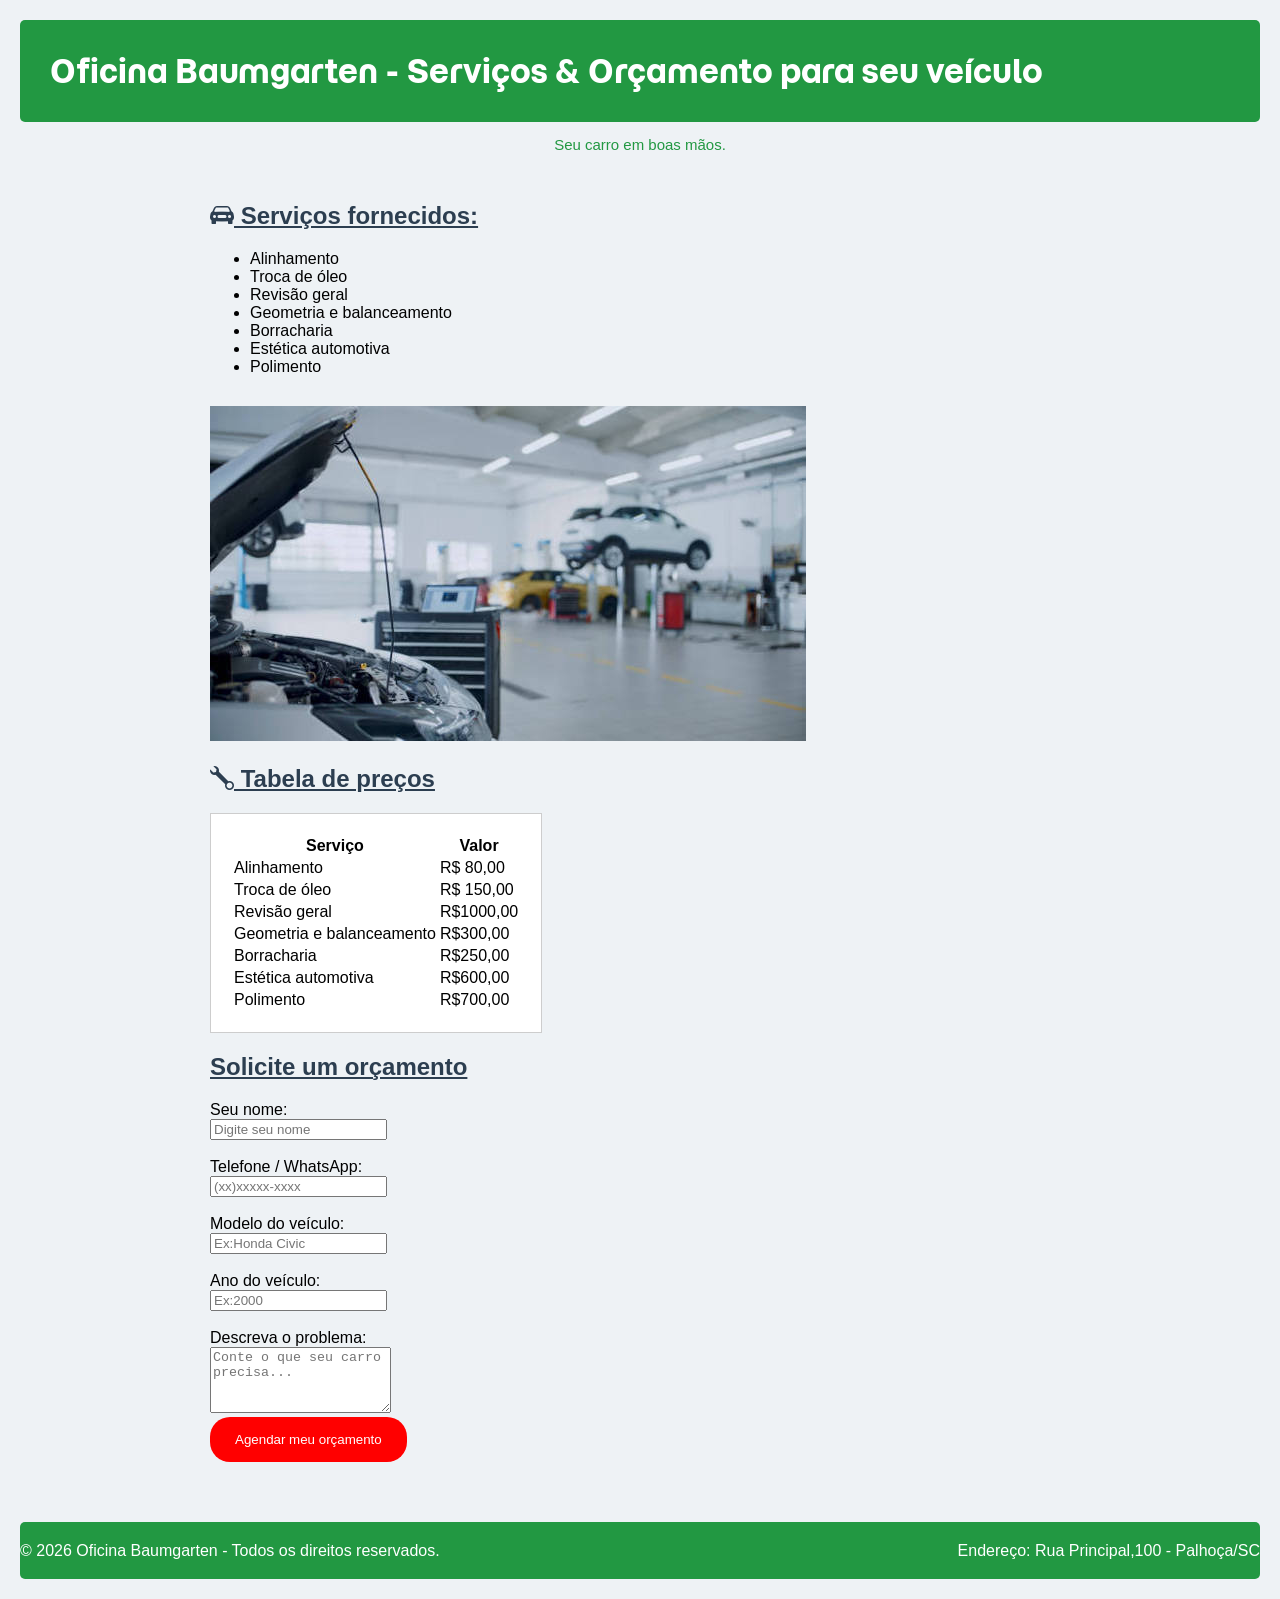
<file: AULA1/index.html>
<!DOCTYPE html>
<html lang="pt-br">
<head>
    <meta charset="UTF-8">
    <meta name="viewport" content="width=device-width, initial-scale=1.0">
    <title>Oficina mecânica em Palhoça/SC</title>
    <meta name="description" content="Web site da Oficina mecânica Baumgarten, localizada na cidade de Palhoça/SC, com intuito de conhecer os serviços e agendar orçamentos.">
    <link rel="preconnect" href="https://fonts.googleapis.com">
    <link rel="preconnect" href="https://fonts.gstatic.com" crossorigin>
    <link href="https://fonts.googleapis.com/css2?family=DM+Serif+Display:ital@0;1&family=Momo+Trust+Display&display=swap" rel="stylesheet">
    <link rel="stylesheet" href="https://cdn.jsdelivr.net/npm/bootstrap-icons@1.11.3/font/bootstrap-icons.min.css">
    <link rel="stylesheet" href="style.css">
</head>
<body>
    
    <header>
        <h1 id="titulo-oficina">Oficina Baumgarten - Serviços & Orçamento para seu veículo</h1>
        <p class="destaque">Seu carro em boas mãos.</p>
    </header>
    
    <main>
        <section>
            <h2><i class="bi bi-car-front-fill"></i> Serviços fornecidos: </h2>
            <ul>
                <li>Alinhamento</li>
                <li>Troca de óleo</li>
                <li>Revisão geral</li>
                <li>Geometria e balanceamento</li>
                <li>Borracharia</li>
                <li>Estética automotiva</li>
                <li>Polimento</li>
            </ul>
            <img src="bancoDeImagens/oficina.jpg" alt="imagem de um galpão com três veículos em manutenção, um suspenso na hidraulica ao fundo e um mais próximo o qual aparece só a frente com o capô aberto, ambiente claro e bem iluminado." loading="lazy">
        </section>

        <section id="secao-tabela">
            <h2><i class="bi bi-wrench"></i> Tabela de preços</h2>
            <table class="cartao-servico">
                <tr>
                    <th>Serviço</th>
                    <th>Valor</th>
                </tr>
                <tr>
                    <td>Alinhamento</td>
                    <td>R$ 80,00</td>
                </tr>
                <tr>
                    <td>Troca de óleo</td>
                    <td>R$ 150,00</td>
                </tr>
                <tr>
                    <td>Revisão geral</td>
                    <td>R$1000,00</td>
                </tr>
                <tr>
                    <td>Geometria e balanceamento</td>
                    <td>R$300,00</td>
                </tr>
                <tr>
                    <td>Borracharia</td>
                    <td>R$250,00</td>
                </tr>
                <tr>
                    <td>Estética automotiva</td>
                    <td>R$600,00</td>
                </tr>
                <tr>
                    <td>Polimento</td>
                    <td>R$700,00</td>
                </tr>
            </table>
        </section>


        <section>
            <h2>Solicite um orçamento</h2>
            
            <form action="">
                <label for="input-nome">Seu nome:</label><br>
                <input id="input-nome" type="text" placeholder="Digite seu nome"><br><br>
                <label for="input-telefone">Telefone / WhatsApp:</label><br>
                <input id="input-telefone" type="tel" placeholder="(xx)xxxxx-xxxx"><br><br>
                <label for="input-modelo">Modelo do veículo:</label><br>
                <input id="input-modelo" type="text" placeholder="Ex:Honda Civic"><br><br>
                <label for="input-ano">Ano do veículo:</label><br>
                <input id="input-ano" type="number" placeholder="Ex:2000"><br><br>
                <label for="input-text">Descreva o problema:</label><br>
                <textarea id="input-text" rows="4" placeholder="Conte o que seu carro precisa..."></textarea>
            </form>


                <button id="botao-agendar" class="botao-orcamento">Agendar meu orçamento</button>
           
                <p id="mensagemBotao"></p>
        </section>
    </main>

    <footer class="container-flex">
        <p>© 2026 Oficina Baumgarten - Todos os direitos reservados.</p>
        <p>Endereço: Rua Principal,100 - Palhoça/SC</p>
    </footer>

    <script src="script.js"></script>
</body>
</html>
</file>
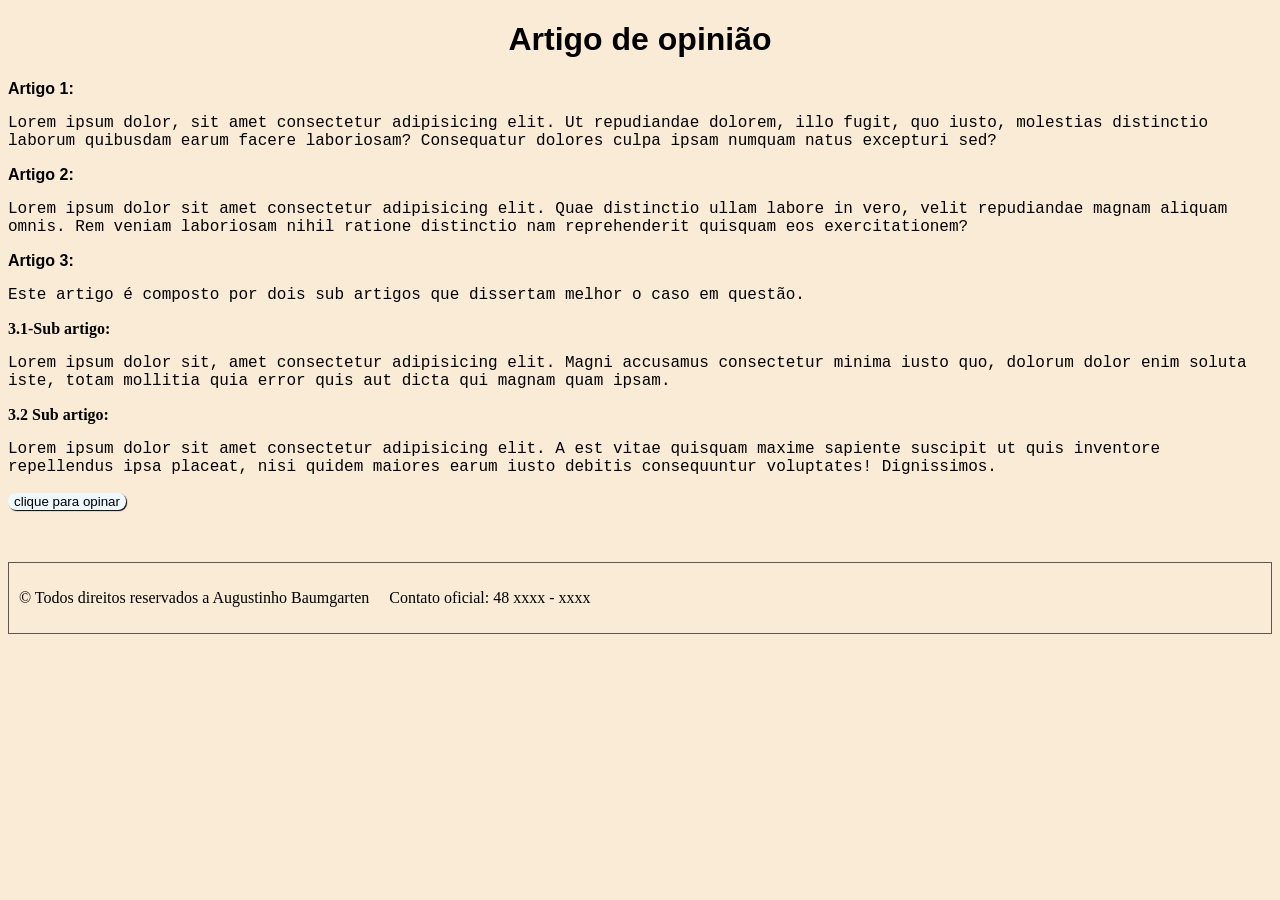
<file: AULA1/teste.html>
<!DOCTYPE html>
<html lang="pt-br">
<head>
    <meta charset="UTF-8">
    <meta name="viewport" content="width=device-width, initial-scale=1.0">
    <title>Site para testes</title>
    <link rel="stylesheet" href="teste.css">
</head>
<body>
    <header>
        <h1>Artigo de opinião</h1>
    </header>
    <main>
        <section>
        <h2>Artigo 1:</h2>
        <p class="paragrafo">Lorem ipsum dolor, sit amet consectetur adipisicing elit. Ut repudiandae dolorem, illo fugit, quo iusto, molestias distinctio laborum quibusdam earum facere laboriosam? Consequatur dolores culpa ipsam numquam natus excepturi sed?</p>
        <h2>Artigo 2:</h2>
        <p class="paragrafo">Lorem ipsum dolor sit amet consectetur adipisicing elit. Quae distinctio ullam labore in vero, velit repudiandae magnam aliquam omnis. Rem veniam laboriosam nihil ratione distinctio nam reprehenderit quisquam eos exercitationem?</p>
        <h2>Artigo 3:</h2>
        <p class="paragrafo">Este artigo é composto por dois sub artigos que dissertam melhor o caso em questão.</p>
        <h3>3.1-Sub artigo:</h3>
        <p class="paragrafo">Lorem ipsum dolor sit, amet consectetur adipisicing elit. Magni accusamus consectetur minima iusto quo, dolorum dolor enim soluta iste, totam mollitia quia error quis aut dicta qui magnam quam ipsam.</p>
        <h3>3.2 Sub artigo:</h3>
        <p class="paragrafo">Lorem ipsum dolor sit amet consectetur adipisicing elit. A est vitae quisquam maxime sapiente suscipit ut quis inventore repellendus ipsa placeat, nisi quidem maiores earum iusto debitis consequuntur voluptates! Dignissimos.</p>
        </section>
    
            <button type="button" id="botao-opinar">clique para opinar
            </button>
    
            <br><br>
<section id="areaOpiniao">
    
            <textarea name="campo_Texto" id="campoTexto"></textarea>
    
            <br>
    
            <button id="botaoEnviar" type="submit">Enviar</button>

            <p id="enviado"></p>
</section>
    </main>
    <footer>
        <div id="boxRodaPe">
            <p>© Todos direitos reservados a Augustinho Baumgarten </p>
            <p>Contato oficial: 48 xxxx - xxxx</p>
        </div>
    </footer>
    <script src="teste.js"></script>
</body>
</html>
</file>
<file: AULA1/style.css>
*{
    box-sizing: border-box;
}

body{
    font-family: Arial, Helvetica, sans-serif;
    background-color: #eef2f5;
    margin: 0;
}
main{
    max-width: 900px;
    margin: 0 auto;
    padding: 20px;

}

h1{
    color: white;
    background-color: #229842;
    padding: 30px;
    font-family: "Momo Trust Display", sans-serif;
    font-weight: 400;
    margin: 20px;
    border-radius: 5px;
    

}
h2{
    color: #2c3e50;
    text-decoration: underline;
}
p{
    color: #333333;
    font-size: 20px;
    line-height: 1.6;
}
.botao-orcamento{
    background-color: red;
    color: white;
    padding: 15px 25px;
    border: none;
    border-radius: 20px;
    cursor: pointer;
    
}
.botao-orcamento:hover{
    background-color: rgba(255, 0, 0, 0.395);
    color:white;

}
.botao-orcamento:focus{
    border-color: #229842;
    outline: 4px solid #229842;
}

ul{
    margin-bottom: 30px;
}

.destaque{
    color: #229842;
    font-size: 15px;
    line-height: 5px;
    text-align: center;
}

.cartao-servico{
    padding: 20px;
    background-color: white;
    margin-bottom: 20px;
    border: solid 0.2px rgba(0, 0, 0, 0.196);
}
.container-flex{
    display: flex;
    justify-content: space-between;
    margin: 20px;
    border-radius: 5px;
    background-color: #229842;

}

img{
    max-width: 100%;
    height: auto;
}
table{
    max-width: 100%;
    height: auto;
}

input:focus{
    border-color: #229842;
    outline: 2px solid #229842;
}

textarea:focus{
    border-color: #229842;
    outline: 2px solid #229842;

}


footer > p{
    color: white;
    text-align: center;
    font-size: medium;
}


@media (max-width:768px){
    .container-flex{
        flex-direction: column;
        line-height: 1.2;
        padding: 5px;
    }

    h1{
        padding: 15px;
        font-weight: 300;
        text-align: center;
    }
}
</file>
<file: AULA1/teste.css>
*{
    background-color: antiquewhite;
}
h1{
    text-align: center;
    font-family: 'Trebuchet MS', 'Lucida Sans Unicode', 'Lucida Grande', 'Lucida Sans', Arial, sans-serif;


}

h2{
    font-family: 'Lucida Sans', 'Lucida Sans Regular', 'Lucida Grande', 'Lucida Sans Unicode', Geneva, Verdana, sans-serif;
    font-size: medium;
}

h3{
    font-size: medium;
}
.paragrafo{
    font-family: 'Courier New', Courier, monospace;
}
#botao-opinar{
    font-family: 'Trebuchet MS', 'Lucida Sans Unicode', 'Lucida Grande', 'Lucida Sans', Arial, sans-serif;
    background-color: aliceblue;
    border-radius: 8px;
    box-shadow: 1px 1px 1px black;
    border: none;
    cursor: pointer;
}

#botao-opinar:hover{
    background-color: rgb(61, 61, 60);
    color: aliceblue;
}

#botaoEnviar{
    font-family: 'Trebuchet MS', 'Lucida Sans Unicode', 'Lucida Grande', 'Lucida Sans', Arial, sans-serif;
    background-color: aliceblue;
    border-radius: 8px;
    box-shadow: 1px 1px 1px black;
    border: none;
    cursor: pointer;
    display: none;
    

}

#botaoEnviar:hover{
    background-color: rgb(61, 61, 60);
    color: aliceblue;
}
#campoTexto{
    display: none;
    border-radius: 5px;
    background-color: aliceblue;
    font-family: 'Courier New', Courier, monospace;
    

    
}
#enviado{
    color: rgb(4, 253, 0);
    background-color: rgba(0, 0, 0, 0.671);
    border-radius: 5px;
    font-family: 'Franklin Gothic Medium', 'Arial Narrow', Arial, sans-serif;
    max-width: 450px;
    width: 100%;
    text-align: center;

}

#boxRodaPe{
    border: 1px solid rgba(0, 0, 0, 0.629);
    display: flex;
    
}
#boxRodaPe > p{
    padding: 10px;
}
</file>
